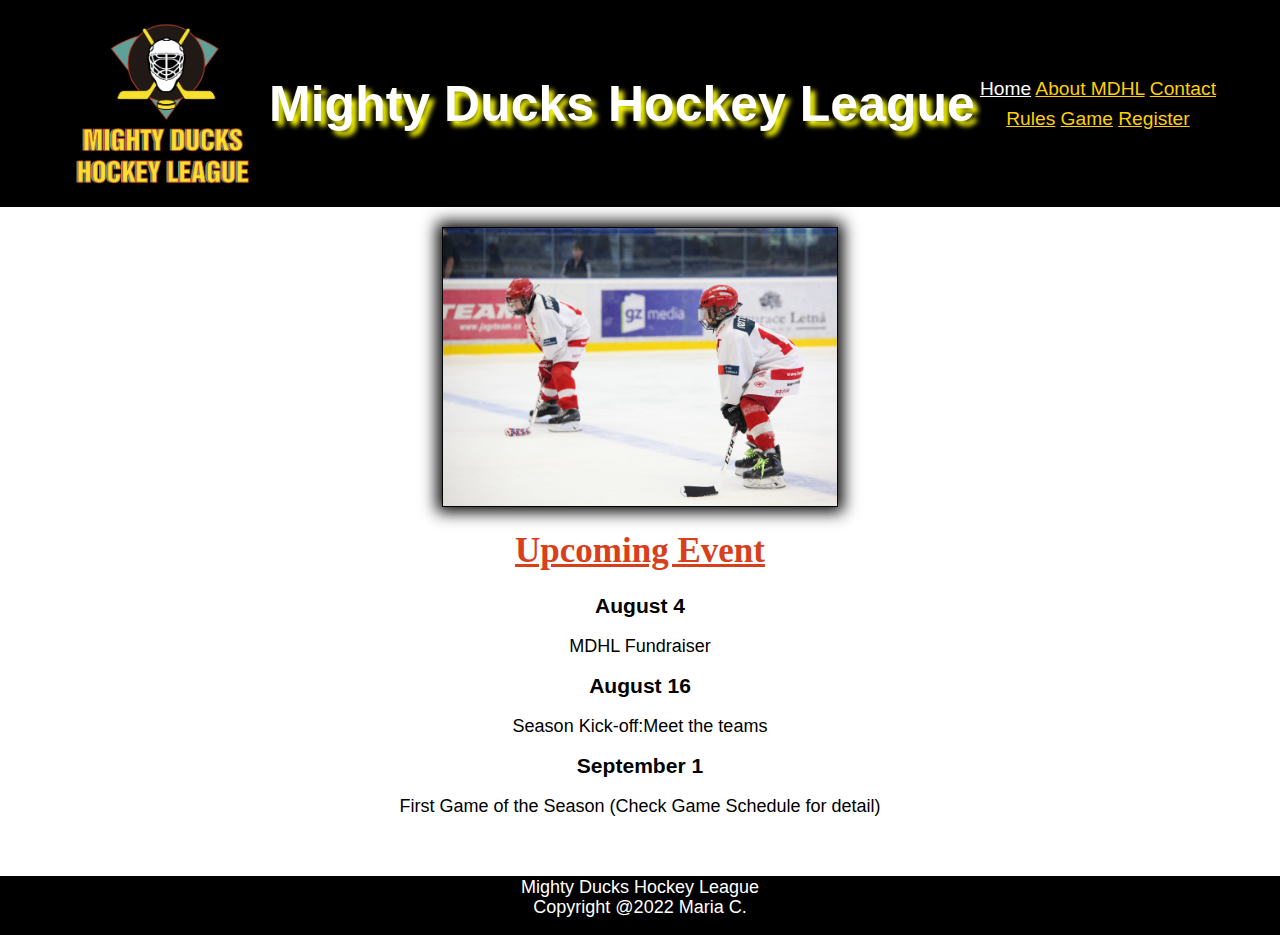
<file: index.html>
<!DOCTYPE html>
<html lang="en">
<head>
    <meta charset="UTF-8">
    <meta http-equiv="X-UA-Compatible" content="IE=edge">
    <meta name="viewport" content="width=device-width, initial-scale=1.0">
    <link rel="shortcut icon " href="./assets/img/LogoMightyducks-01.png" type="imge/x-icon">
    <link rel="stylesheet" href="./styles/mdhl.css">
    <title>MDHL</title>
</head>
<body>
    <!-- Header -->
    <header class="header_index">
        <img src="./assets/img/LogoMightyducks-01.png" alt="logo" width="200" id="logo_index">             
        <h1 id="titulo_index">Mighty Ducks Hockey League</h1>
        
        <!-- Barra de navegacion -->
         
            <nav id="nav_index1">
               <div>

                   <a href="#" id="nav_index2">Home</a>
                   <a href="./about.html" class="nav_index3">About MDHL</a>
                   <a href="./contact.html" class="nav_index3">Contact</a>
               </div>
               <div>
                   <a href="./rules.html" class="nav_index3">Rules</a>
                   <a href="./game.html" class="nav_index3">Game</a>
                   <a href="./register.html" class="nav_index3">Register</a>
               </div>

            </nav>        
       
    </header>
    <!-- Main  -->
    <main class="main_index">
        <div id="portada_index">
            <img src="./assets/img/hockey3.png" alt="portada2" >
        </div>
        <section class="section_index">
            <h2 id="subtitulo_index">Upcoming Event</h2> 
    
            <div id="article_index">
                <article class="article_index">
                    <h3>August 4</h3>
                    <p>MDHL Fundraiser</p>                
                    <h3>August 16</h3>
                    <p>Season Kick-off:Meet the teams</p>        
                    <h3>September 1</h3>
                    <p>First Game of the  Season (Check Game Schedule for detail)</p> 
                </article>
            </div> 
        </section>            
    </main>
<footer id="footer_index">
   <div class="linea_index"> <p>Mighty Ducks Hockey League </p>
    <p>Copyright @2022 Maria C.</p> </div>
</footer>

</body>
</html>
</file>
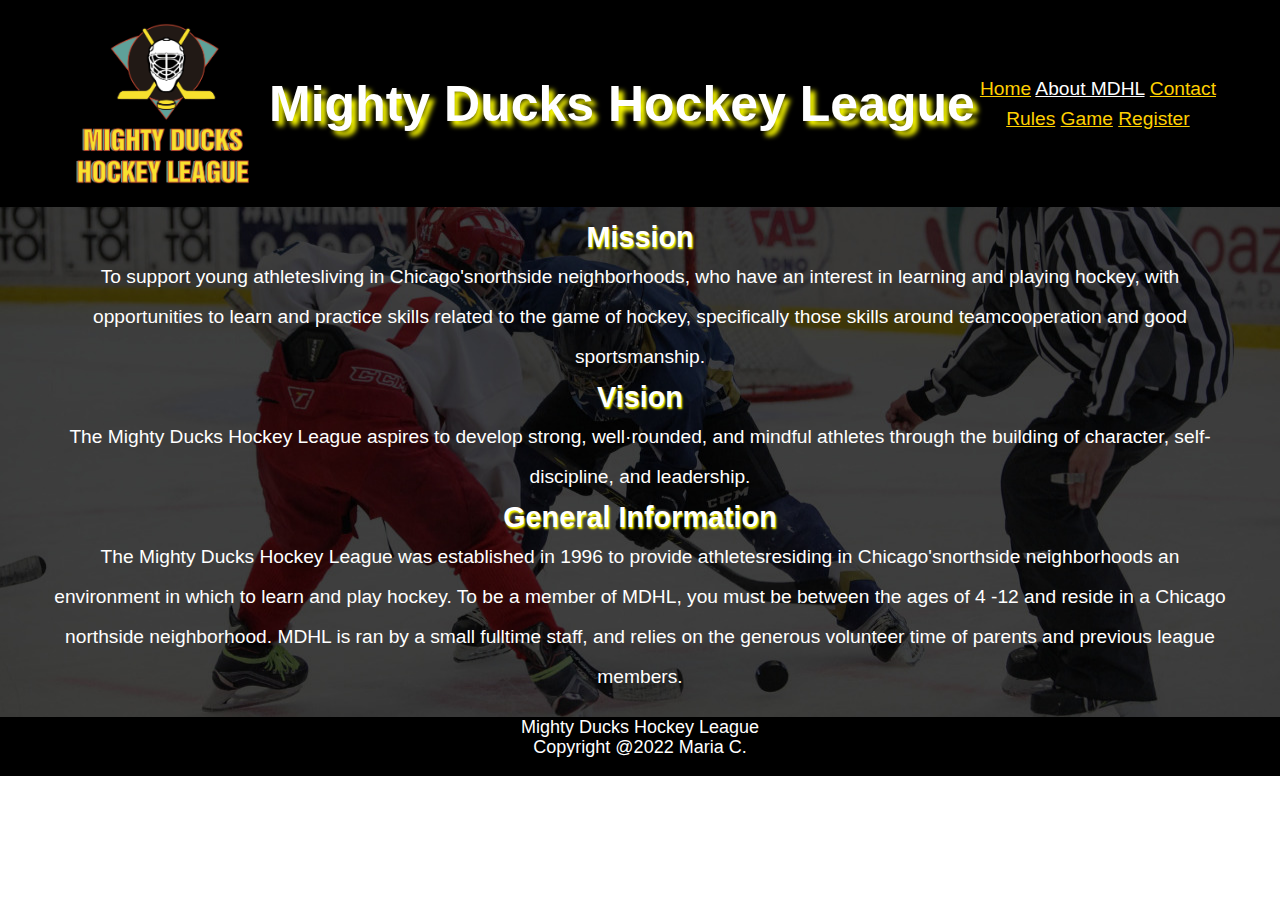
<file: about.html>
<!DOCTYPE html>
<html lang="en">
<head>
    <meta charset="UTF-8">
    <meta http-equiv="X-UA-Compatible" content="IE=edge">
    <meta name="viewport" content="width=device-width, initial-scale=1.0">
    <link rel="shortcut icon " href="./assets/img/LogoMightyducks-01.png" type="imge/x-icon">
    <title>MDHL</title>
    <link rel="stylesheet" href="./styles/mdhl.css">

</head>
<body>
    <!-- Header About -->
    <header class="header_about">
        <img src="./assets/img/LogoMightyducks-01.png" alt="logoAbout" id="logo_about">
        <h1 id="titulo_about">Mighty Ducks Hockey League</h1>

        <!-- Barra de navegacion -->
        <nav id="nav_about1">
            <div>
                <a href="./index.html" class="nav_about3">Home</a>
                <a href="#" id="nav_about2">About MDHL</a>
                <a href="./contact.html" class="nav_about3">Contact</a>
            </div>
            <div>
                <a href="./rules.html" class="nav_about3">Rules</a>
                <a href="./game.html" class="nav_about3">Game</a>
                <a href="./register.html" class="nav_about3">Register</a>
            </div>

        </nav> 
        
    </header>
    <!-- Main  -->
    <main class="main_about">
        <section class="section_about">
            
                <h2 class="subtitulo_about">Mission</h2>
                <p>To support young athletesliving in Chicago'snorthside neighborhoods, who have an interest in
                    learning and playing hockey, with opportunities to learn and practice skills related to the game of hockey, specifically those skills around teamcooperation and good sportsmanship.
                </p>
                <h2 class="subtitulo_about">Vision</h2>
                <p>The Mighty Ducks Hockey League aspires to develop strong, well·rounded, and mindful
                athletes through the building of character, self-discipline, and leadership.       
                </p>
                <h2 class="subtitulo_about">General Information</h2>
                <p>The Mighty Ducks Hockey League was established in 1996 to provide athletesresiding in Chicago'snorthside neighborhoods an environment in which to learn and play hockey. To be a member of MDHL, you must be between the ages of 4 -12 and reside in a Chicago northside neighborhood. MDHL is ran by a small fulltime staff, and relies on the generous volunteer time of parents and previous league members.
                </p>
               
        </section>
    </main>
    <footer id="footer_about">
        <div class="linea"> <p>Mighty Ducks Hockey League </p>
            <p>Copyright @2022 Maria C.</p> </div>
    </footer>
</body>
</html>
</file>
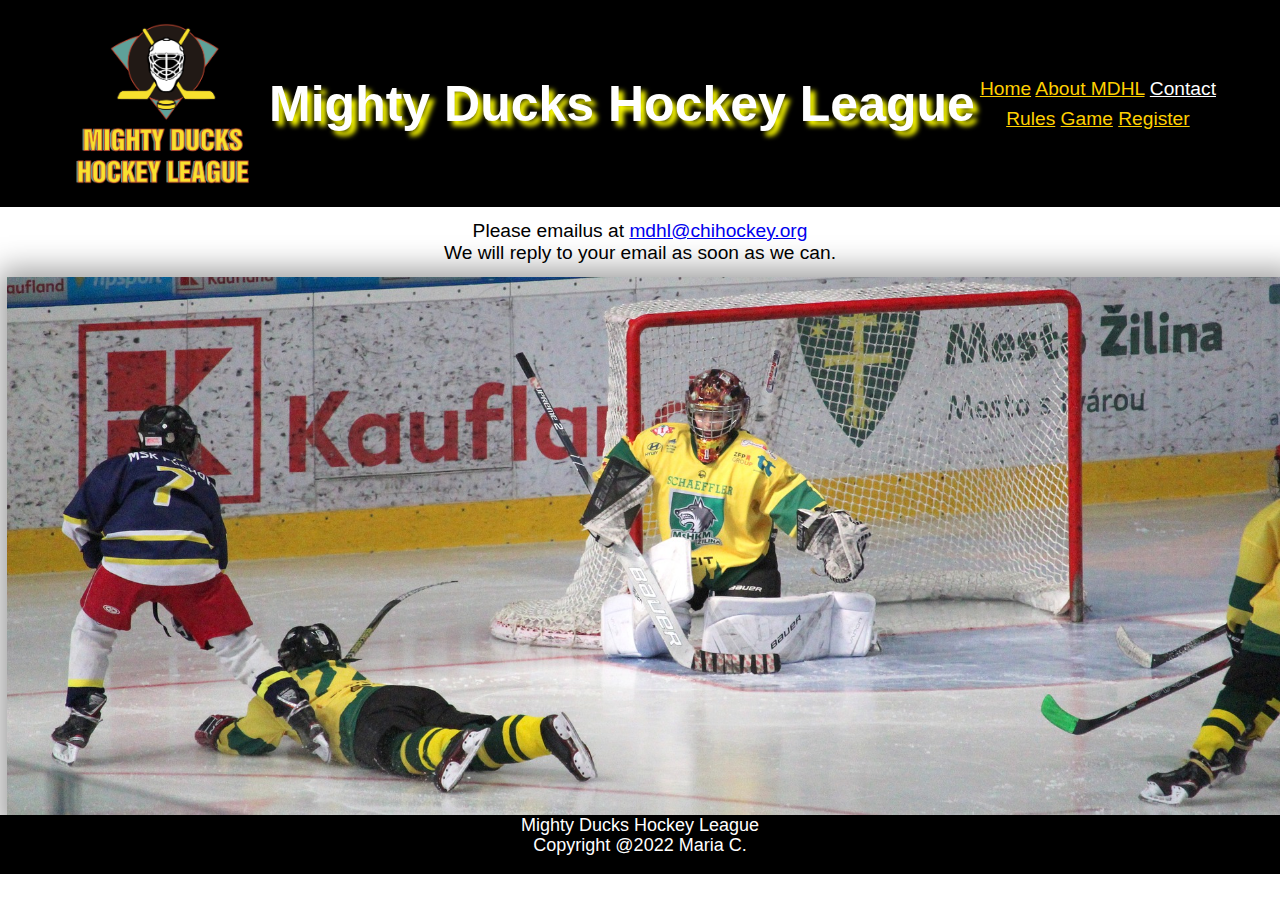
<file: contact.html>
<!DOCTYPE html>
<html lang="en">
<head>
    <meta charset="UTF-8">
    <meta http-equiv="X-UA-Compatible" content="IE=edge">
    <meta name="viewport" content="width=device-width, initial-scale=1.0">
    <link rel="shortcut icon " href="./assets/img/LogoMightyducks-01.png" type="imge/x-icon" >
    <link rel="stylesheet" href="./styles/mdhl.css">
    <title>MDHL</title>
</head>
<body>
    <!-- Header -->
    <header class="header_contact">
        <img src="./assets/img/LogoMightyducks-01.png" alt="logo" width="200" id="logo_contact">
            <h1 id="titulo_contact">Mighty Ducks Hockey League</h1>
            <!-- Barra de navegacion -->
            <nav id=    "nav_contact1">
                <div>
                    <a href="./index.html" class="nav_contact3">Home</a>
                    <a href="./about.html" class="nav_contact3" >About MDHL</a>
                    <a href="#" id="nav_contact2">Contact</a>
                </div>
                <div>
                    <a href="./rules.html" class="nav_contact3">Rules</a>
                    <a href="./game.html" class="nav_contact3">Game</a>
                    <a href="./register.html" class="nav_contact3">Register</a>
                </div>

            </nav> 
    </header>   
    <!-- Main  -->
    <main class="main_contact">
        <div id="texto_contact">
            <span>Please emailus at</span>
            <a target="_blank"  href="mdhl@chihockey.org">mdhl@chihockey.org</a>
            <p>We will reply to your email as soon as we can. </p>
        </div>
        <img src="./assets/img/design1_image2.jpg" alt="imagen3" width="150" id="imagen_contact">
              
    </main>
    <footer id="footer_contact">
        <div class="linea"><p>Mighty Ducks Hockey League </p>
            <p>Copyright @2022 Maria C.</p> </div>
     </footer>
</body>
</html>
</file>
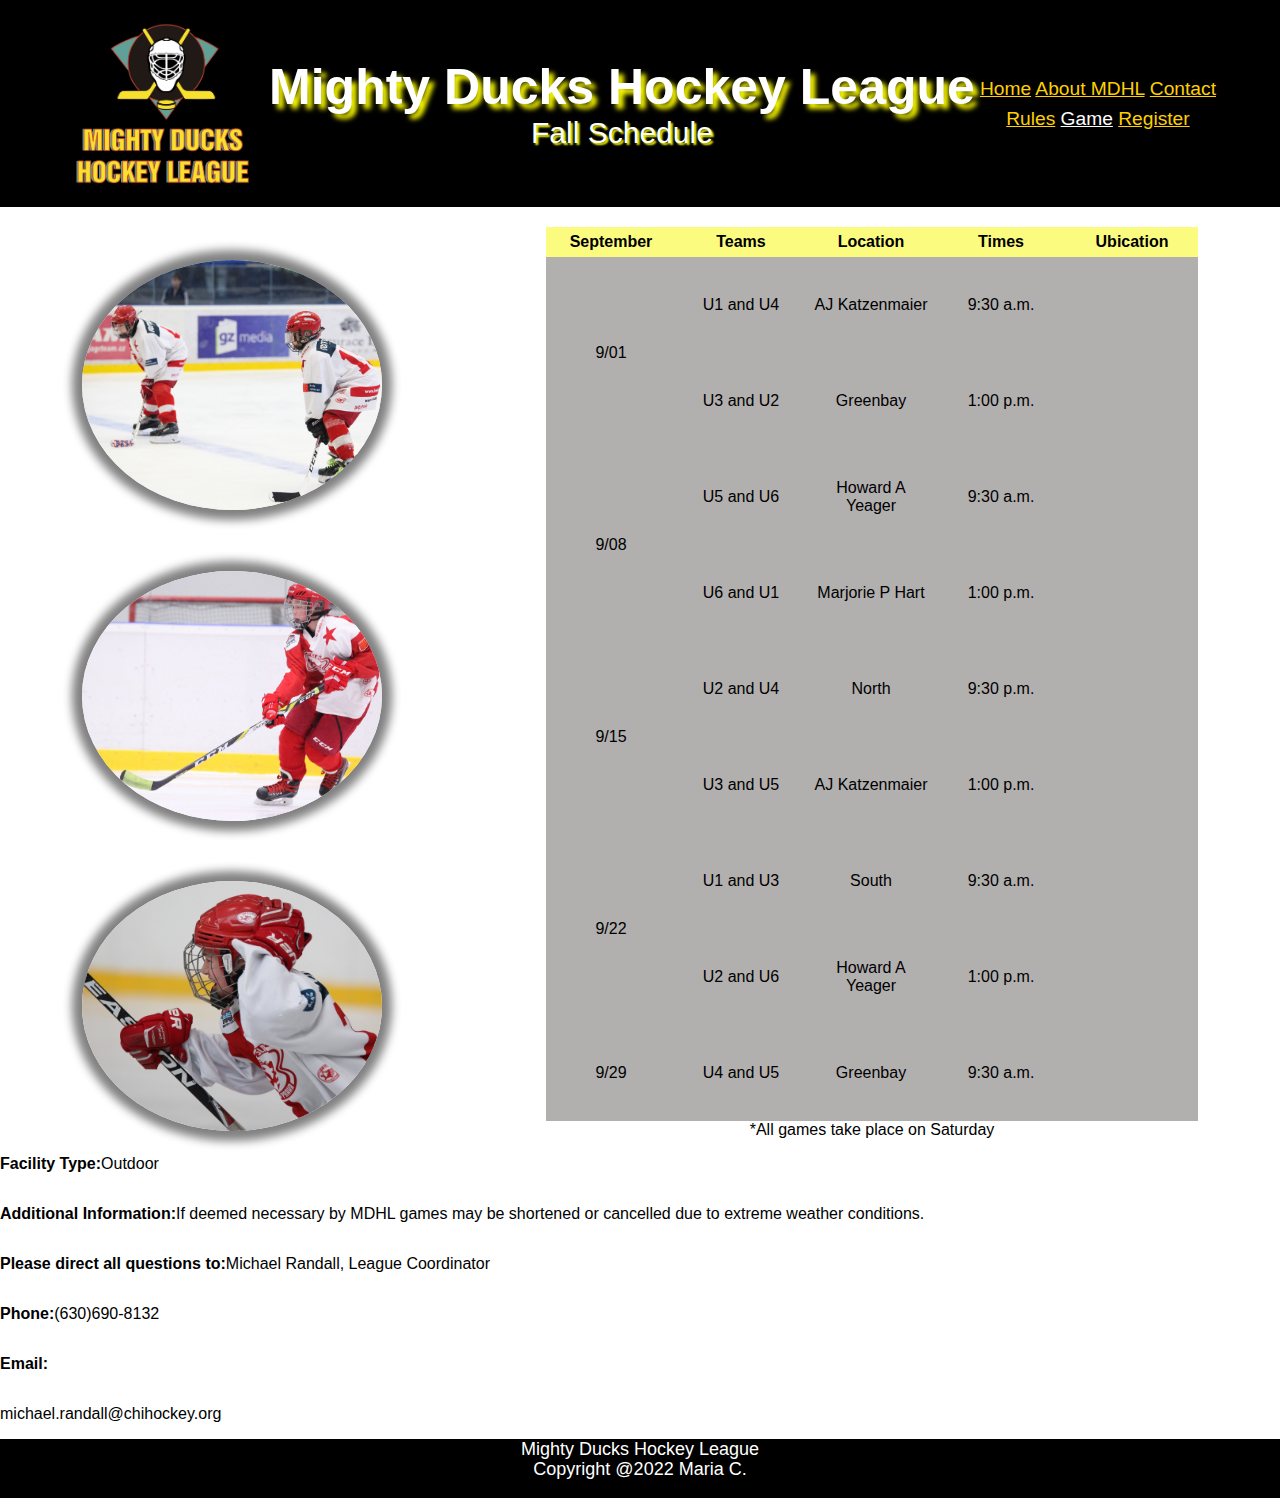
<file: game.html>
<!DOCTYPE html>
<html lang="en">
<head>
    <meta charset="UTF-8">
    <meta http-equiv="X-UA-Compatible" content="IE=edge">
    <meta name="viewport" content="width=device-width, initial-scale=1.0">
    <title>Rules of Play & Policies</title>
    <link rel="stylesheet" href="./styles/mdhl.css">
    
</head>
<body>
    
    <header class="header_game">
        <img src="./assets/img/LogoMightyducks-01.png" alt="logo" width="200" id="logo_game">             
        <div>
            <h1 id="titulo_game">Mighty Ducks Hockey League</h1>
            <p class="subtitulo_game">Fall Schedule</p>
        </div>
        <nav id= "nav_game1">
            <div>
                <a href="./index.html" class="nav_game3">Home</a>
                <a href="./about.html" class="nav_game3">About MDHL</a>
                <a href="./contact.html" class="nav_game3">Contact</a>
            </div>
            <div>
                <a href="./rules.html" class="nav_game3">Rules</a>
                <a href="#" id="nav_game2">Game</a>
                <a href="./register.html" class="nav_game3">Register</a>
            </div>
        </nav> 
    </header>

    <main class="main_game">
        <div class="section_game">
            <div class="conteiner_game1"> 
                <div class="conteiner_game_imagen">
                    <img src="./assets/img/hockey3.png" alt="imagen2game" class="imagengame">
                    <img src="./assets/img/hockey2.png" alt="imagengame" class="imagengame">
                    <img src="./assets/img/hockey1.png" alt="imagengame" class="imagengame">
                    
                </div>
    
                <table>
                    <caption>*All games take place on Saturday</caption>
                    <colgroup>
                        <col class="col-1" span="5">
                    </colgroup>
                    <thead>
                        <tr>
                            <th>September</th>
                            <th>Teams</th>
                            <th>Location</th>
                            <th>Times</th>
                            <th>Ubication</th>
                        </tr>
                    </thead>
                    <tbody>    
                        <tr>
                            <td rowspan="2">9/01</td>   
                            <td>U1 and U4 </td>
                            <td>AJ Katzenmaier</td>
                            <td>9:30 a.m.</td>
                            <td><iframe src="https://www.google.com/maps/embed?pb=!1m18!1m12!1m3!1d2969.6572038332524!2d-87.63125808459743!3d41.900228779220456!2m3!1f0!2f0!3f0!3m2!1i1024!2i768!4f13.1!3m3!1m2!1s0x880fd34e07f69da7%3A0x15e198c063fc787c!2sAJ%20Katzenmaier%20Elementary!5e0!3m2!1ses-419!2sar!4v1654568785582!5m2!1ses-419!2sar" width="120" height="80" style="border:0;" allowfullscreen="" loading="lazy" referrerpolicy="no-referrer-when-downgrade"></iframe></td>
                        </tr>
                        <tr>
                            
                            <td>U3 and U2 </td>
                            <td>Greenbay</td>
                            <td>1:00 p.m.</td>
                            <td><iframe src="https://www.google.com/maps/embed?pb=!1m18!1m12!1m3!1d2969.022981686594!2d-87.64002218459702!3d41.91386467921937!2m3!1f0!2f0!3f0!3m2!1i1024!2i768!4f13.1!3m3!1m2!1s0x880fd3407260c45b%3A0xb351205fae50c6f3!2sGreenbay%20Elementary!5e0!3m2!1ses-419!2sar!4v1654569332033!5m2!1ses-419!2sar" width="120" height="80" style="border:0;" allowfullscreen="" loading="lazy" referrerpolicy="no-referrer-when-downgrade"></iframe></td>
                        </tr>
                        <tr>
                            <td rowspan="2">9/08</td>   
                            <td>U5 and U6 </td>
                            <td>Howard A Yeager</td>
                            <td>9:30 a.m.</td>
                            <td><iframe src="https://www.google.com/maps/embed?pb=!1m18!1m12!1m3!1d2968.5852694079276!2d-87.66512358463311!3d41.92327347056509!2m3!1f0!2f0!3f0!3m2!1i1024!2i768!4f13.1!3m3!1m2!1s0x880fd2e37f852467%3A0xb6cb22b2f0358874!2sHoward%20A%20Yeager%20Elementary!5e0!3m2!1ses!2sar!4v1654569556874!5m2!1ses!2sar" width="120" height="80" style="border:0;" allowfullscreen="" loading="lazy" referrerpolicy="no-referrer-when-downgrade"></iframe> </td>
                        </tr>
                        <tr>
                            
                            <td>U6 and U1 </td>
                            <td>Marjorie P Hart</td>
                            <td>1:00 p.m.</td>
                            <td><iframe src="https://www.google.com/maps/embed?pb=!1m14!1m8!1m3!1d11798.881242377356!2d-87.84569!3d42.3271639!3m2!1i1024!2i768!4f13.1!3m3!1m2!1s0x0%3A0x9a4d5f9aafd42e02!2sMarjorie%20P%20Hart%20School!5e0!3m2!1ses!2sar!4v1654569589942!5m2!1ses!2sar" width="120" height="80" style="border:0;" allowfullscreen="" loading="lazy" referrerpolicy="no-referrer-when-downgrade"></iframe></td>
                        </tr>
                        <tr>
                            <td rowspan="2">9/15</td>   
                            <td>U2 and U4 </td>
                            <td>North</td>
                            <td>9:30 p.m.</td>
                            <td><iframe src="https://www.google.com/maps/embed?pb=!1m18!1m12!1m3!1d2969.3353630140205!2d-87.64831158463355!3d41.90714887157485!2m3!1f0!2f0!3f0!3m2!1i1024!2i768!4f13.1!3m3!1m2!1s0x880fd33af14860a5%3A0x5736e62f19086c62!2sNorth%20Elementary!5e0!3m2!1ses!2sar!4v1654569811150!5m2!1ses!2sar" width="120" height="80" style="border:0;" allowfullscreen="" loading="lazy" referrerpolicy="no-referrer-when-downgrade"></iframe></td>
                        </tr>
                        <tr>
            
                            <td>U3 and U5 </td>
                            <td>AJ Katzenmaier</td>
                            <td>1:00 p.m.</td>
                            <td><iframe src="https://www.google.com/maps/embed?pb=!1m18!1m12!1m3!1d2969.6572038332524!2d-87.63125808459743!3d41.900228779220456!2m3!1f0!2f0!3f0!3m2!1i1024!2i768!4f13.1!3m3!1m2!1s0x880fd34e07f69da7%3A0x15e198c063fc787c!2sAJ%20Katzenmaier%20Elementary!5e0!3m2!1ses-419!2sar!4v1654568785582!5m2!1ses-419!2sar" width="120" height="80" style="border:0;" allowfullscreen="" loading="lazy" referrerpolicy="no-referrer-when-downgrade"></iframe></td>

                            </tr>
                        <tr>
                            <td rowspan="2">9/22</td>   
                            <td>U1 and U3 </td>
                            <td>South</td>
                            <td>9:30 a.m.</td>
                            <td><iframe src="https://www.google.com/maps/embed?pb=!1m18!1m12!1m3!1d3052.117187982298!2d-74.70157078441592!3d40.095100083060935!2m3!1f0!2f0!3f0!3m2!1i1024!2i768!4f13.1!3m3!1m2!1s0x89c144b2638ff551%3A0x7d8ba7c4c7e2bf98!2sS%20Hockey%20Dr%2C%20Mansfield%2C%20NJ%2008022%2C%20EE.%20UU.!5e0!3m2!1ses!2sar!4v1651157948661!5m2!1ses!2sar"
                                width="120" height="80" style="border:0;" allowfullscreen="" loading="lazy"
                                referrerpolicy="no-referrer-when-downgrade"></iframe></td>
                        </tr>
                        <tr>        
                            <td>U2 and U6 </td>
                            <td>Howard A Yeager</td>
                            <td>1:00 p.m.</td>
                            <td><iframe src="https://www.google.com/maps/embed?pb=!1m18!1m12!1m3!1d2968.5852694079276!2d-87.66512358463311!3d41.92327347056509!2m3!1f0!2f0!3f0!3m2!1i1024!2i768!4f13.1!3m3!1m2!1s0x880fd2e37f852467%3A0xb6cb22b2f0358874!2sHoward%20A%20Yeager%20Elementary!5e0!3m2!1ses!2sar!4v1654569556874!5m2!1ses!2sar" width="120" height="80" style="border:0;" allowfullscreen="" loading="lazy" referrerpolicy="no-referrer-when-downgrade"></iframe> </td>
                        </tr>
                        <tr>
                            <td>9/29</td>
                            <td>U4 and U5</td>
                            <td>Greenbay</td>
                            <td>9:30 a.m.</td>
                            <td><iframe src="https://www.google.com/maps/embed?pb=!1m18!1m12!1m3!1d2969.022981686594!2d-87.64002218459702!3d41.91386467921937!2m3!1f0!2f0!3f0!3m2!1i1024!2i768!4f13.1!3m3!1m2!1s0x880fd3407260c45b%3A0xb351205fae50c6f3!2sGreenbay%20Elementary!5e0!3m2!1ses-419!2sar!4v1654569332033!5m2!1ses-419!2sar" width="120" height="80" style="border:0;" allowfullscreen="" loading="lazy" referrerpolicy="no-referrer-when-downgrade"></iframe></td>
                        </tr>
                    </tbody>
                    <tfoot></tfoot>
                </table>
            </div>
           <article class="article_game">
                <div class="conteiner_article">
                    <h4>Facility Type:</h4>
                    <span>Outdoor</span> 
                </div>  
                <div class="conteiner_article">         
                    <h4>Additional Information:</h4>
                    <span>If deemed necessary by MDHL games may be shortened or cancelled due to extreme weather conditions.</span>
                </div>
                <div class="conteiner_article">
                    <h4>Please direct all questions to:</h4>
                    <span>Michael Randall, League Coordinator</span>
                </div>
                <div class="conteiner_article">        
                    <h4>Phone:</h4>
                    <span>(630)690-8132</span>
                </div>
                <h4>Email:</h4>
                <span>michael.randall@chihockey.org</span>
            </article>
            </div>            
    </main>
    <footer id="footer_game">
        <div class="linea"> <p>Mighty Ducks Hockey League </p>
            <p>Copyright @2022 Maria C.</p> 
        </div>
    </footer>
</body>
</html>
</file>
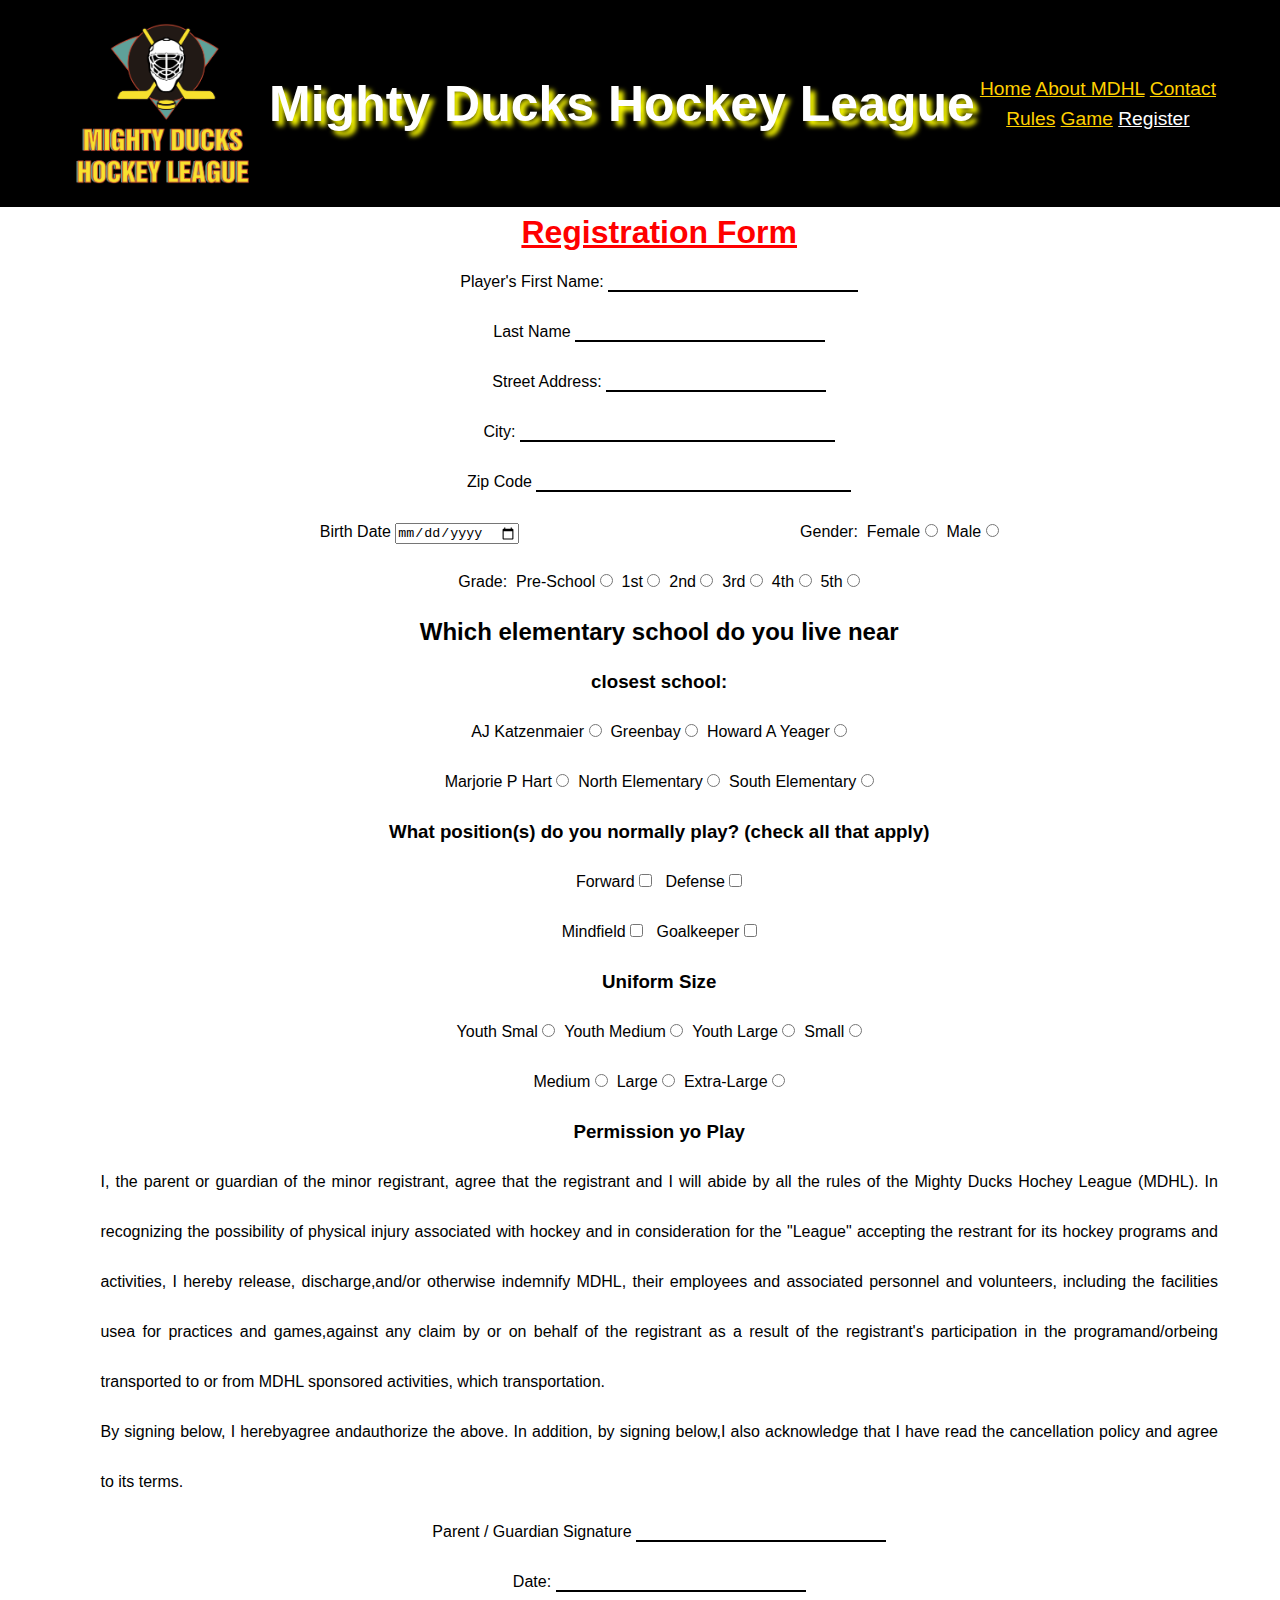
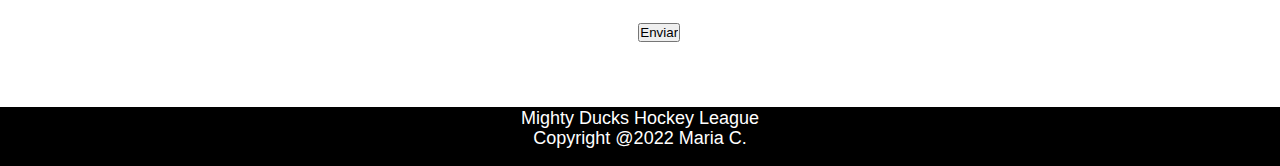
<file: register.html>
<!DOCTYPE html>
<html lang="en">
<head>
    <meta charset="UTF-8">
    <meta http-equiv="X-UA-Compatible" content="IE=edge">
    <meta name="viewport" content="width=device-width, initial-scale=1.0">
    <link rel="shortcut icon " href="./assets/img/LogoMightyducks-01.png" type="imge/x-icon">
    <link rel="stylesheet" href="./styles/mdhl.css">
    <title>MDHL</title>
   
</head>
<body>
    <header class="header_register">
        <img src="./assets/img/LogoMightyducks-01.png" alt="logo" width="200" id="logo_register">
        <h1 id="titulo_register">Mighty Ducks Hockey League</h1>
        <nav id="nav_register1">
            <div>
                <a href="./index.html" class="nav_register3">Home</a>
                <a href="./about.html" class="nav_register3" >About MDHL</a>
                <a href="./contact.html" class="nav_register3">Contact</a>
            </div>
            <div>
                <a href="./rules.html" class="nav_register3">Rules</a>
                <a href="./game.html" class="nav_register3">Game</a>
                <a href="#" id="nav_register2">Register</a>
            </div>
        </nav> 
    </header>   
    <main class="main_register">    
        <h1 class="title_register">Registration Form</h1>   
        <form action="./show_data.html" method="GET">
            <div class="name_register">
                <label for="firsname">Player's First Name:</label>
                <input type="text" name="firsname" id="firsname">
                <div>
                    <label for="lastname">Last Name</label>
                    <input type="text" name="lastname" id="lastname">
                </div>
            </div>
            <div class="street_register">
                <label for="street_address">Street Address: </label>
                <input type="text" name="street_address" id="street_address">
            </div>
            <div class="city_code">
                <label for="city">City:</label>
                <input type="text" name="city" id="city">
                <div>
                    <label for="zipcode">Zip Code</label>
                    <input type="number" name="zipcode" id="zipcode">
                </div>
            </div>
            <div class="data_regiter">
                <div>
                    <label for="birthdate">Birth Date</label>
                    <input type="date" name="birthdate" id="birthdate">
                </div>
                <div>
                    <span>Gender: </span>
                    <label for="genderf">&nbsp;Female</label>
                    <input type="radio" name="gender" id="genderf" value="Female">
                    <label for="genderm">&nbsp;Male</label>
                    <input type="radio" name="gender" id="genderm" value="Male">
                </div>
            </div>
            <div class="study_register">            
                <span>Grade:</span>
                <label for="grade1">&nbsp;Pre-School </label>
                <input type="radio" name="grade" id="grade1" value="Pre-school">
                <label for="grade2">&nbsp;1st </label>
                <input type="radio" name="grade" id="grade2" value="1st">
                <label for="grade3">&nbsp;2nd </label>
                <input type="radio" name="grade" id="grade3" value="2nd">
                <label for="grade4">&nbsp;3rd </label>
                <input type="radio" name="grade" id="grade4" value="3rd">
                <label for="grade5">&nbsp;4th </label>
                <input type="radio" name="grade" id="grade5" value="4th">
                <label for="grade6">&nbsp;5th </label>
                <input type="radio" name="grade" id="grade6" value="5th">
            </div>    
        
            <h2 class="subtitle_register">Which elementary school do you live near</h2>
            <h3 class="subtitle_register2">closest school:</h3>
            <div class="container_school">
                <div>
                    <label for="school1">AJ Katzenmaier</label>
                    <input type="radio" name="school" id="school1" value="AJ Katzenmaier">
                    <label for="school2">&nbsp;Greenbay</label>
                    <input type="radio" name="school" id="school2" value="Greenbay">
                    <label for="school3">&nbsp;Howard A Yeager</label>
                    <input type="radio" name="school" id="school3" value="Howard A Yeager">
                </div>
                <div>
                    <label for="school4">Marjorie P Hart</label>
                    <input type="radio" name="school" id="school4" value="Marjorie P Hart">
                    <label for="school5">&nbsp;North Elementary</label>
                    <input type="radio" name="school" id="school5" value="North Elementary">
                    <label for="school6">&nbsp;South Elementary</label>
                    <input type="radio" name="school" id="school6" value="South Elementary">
                </div>
            </div>

            <h3 class="subtitle_register2">What position(s) do you normally play? (check all that apply)</h3>
            <div>
               <div>
                    <label for="position_play1">Forward</label>
                    <input type="checkbox" name="position_play" id="position_play1" value="Forward">
                    <label for="position_play2">&nbsp;&nbsp;Defense</label>
                    <input type="checkbox" name="position_play" id="position_play2" value="Defense">        
                </div>
                <div>
                    <label for="position_play3">Mindfield</label>
                    <input type="checkbox" name="position_play" id="position_play3" value="Mindfield">
                    <label for="position_play4">&nbsp;&nbsp;Goalkeeper</label>
                    <input type="checkbox" name="position_play" id="position_play4" value="Goalkeeper">
                    
                </div>
            </div>
            <h3 class="subtitle_register2">Uniform Size</h3>
            <div>
                <div>
                    <label for="uniforme1">Youth Smal</label>
                    <input type="radio" name="uniforme" id="uniforme1" value="Youth Smal">
                    <label for="uniforme2">&nbsp;Youth Medium</label>
                    <input type="radio" name="uniforme" id="uniforme2" value="Youth Medium">
                    <label for="uniforme3">&nbsp;Youth Large</label>
                    <input type="radio" name="uniforme" id="uniforme3" value="Youth Large">
                    <label for="uniforme4">&nbsp;Small</label>
                    <input type="radio" name="uniforme" id="uniforme4" value="Small">
                </div>
                <div>
                    <label for="uniforme5">Medium</label>
                    <input type="radio" name="uniforme" id="uniforme5" value="Medium">
                    <label for="uniforme6">&nbsp;Large</label>
                    <input type="radio" name="uniforme" id="uniforme6" value="Large">
                    <label for="uniforme7">&nbsp;Extra-Large</label>
                    <input type="radio" name="uniforme" id="uniforme7" value="Extra-Large">

                </div>
            </div>

             <h3 class="subtitle_register2">Permission yo Play</h3>
             <p class="permisse_text">I, the parent or guardian of the minor registrant, agree that the registrant and I will abide by all the 
                 rules of the Mighty Ducks Hochey League (MDHL). In recognizing the possibility of physical injury
                 associated with hockey and in consideration for the "League" accepting the restrant for its 
                 hockey programs and activities, I hereby release, discharge,and/or otherwise indemnify MDHL,
                 their employees and associated personnel and volunteers, including the facilities usea for 
                 practices and games,against any claim by or on behalf of the registrant as a result of the 
                 registrant's participation in the programand/orbeing transported to or from MDHL sponsored
                 activities, which transportation.    
             </p>
             <p class="permisse_text">By signing below, I herebyagree andauthorize the above. In addition, by signing below,I also 
                acknowledge that I have read the cancellation policy and agree to its terms.</p>
            <div>
                <label for="firmaparent">Parent / Guardian Signature</label>
                <input type="text" name="firmaparent" id="firmaparent">
            </div>
            <div>
                <label for="datefirma">Date:</label>
                <input type="text" name="datefirma" id="datefirma">
            </div>
            <input type="submit" value="Enviar">
        </form>
    </main>
    <footer id="footer_register">
        <div class="linea_index"> <p>Mighty Ducks Hockey League </p>
         <p>Copyright @2022 Maria C.</p> </div>
     </footer>
</body>
</html>
</file>
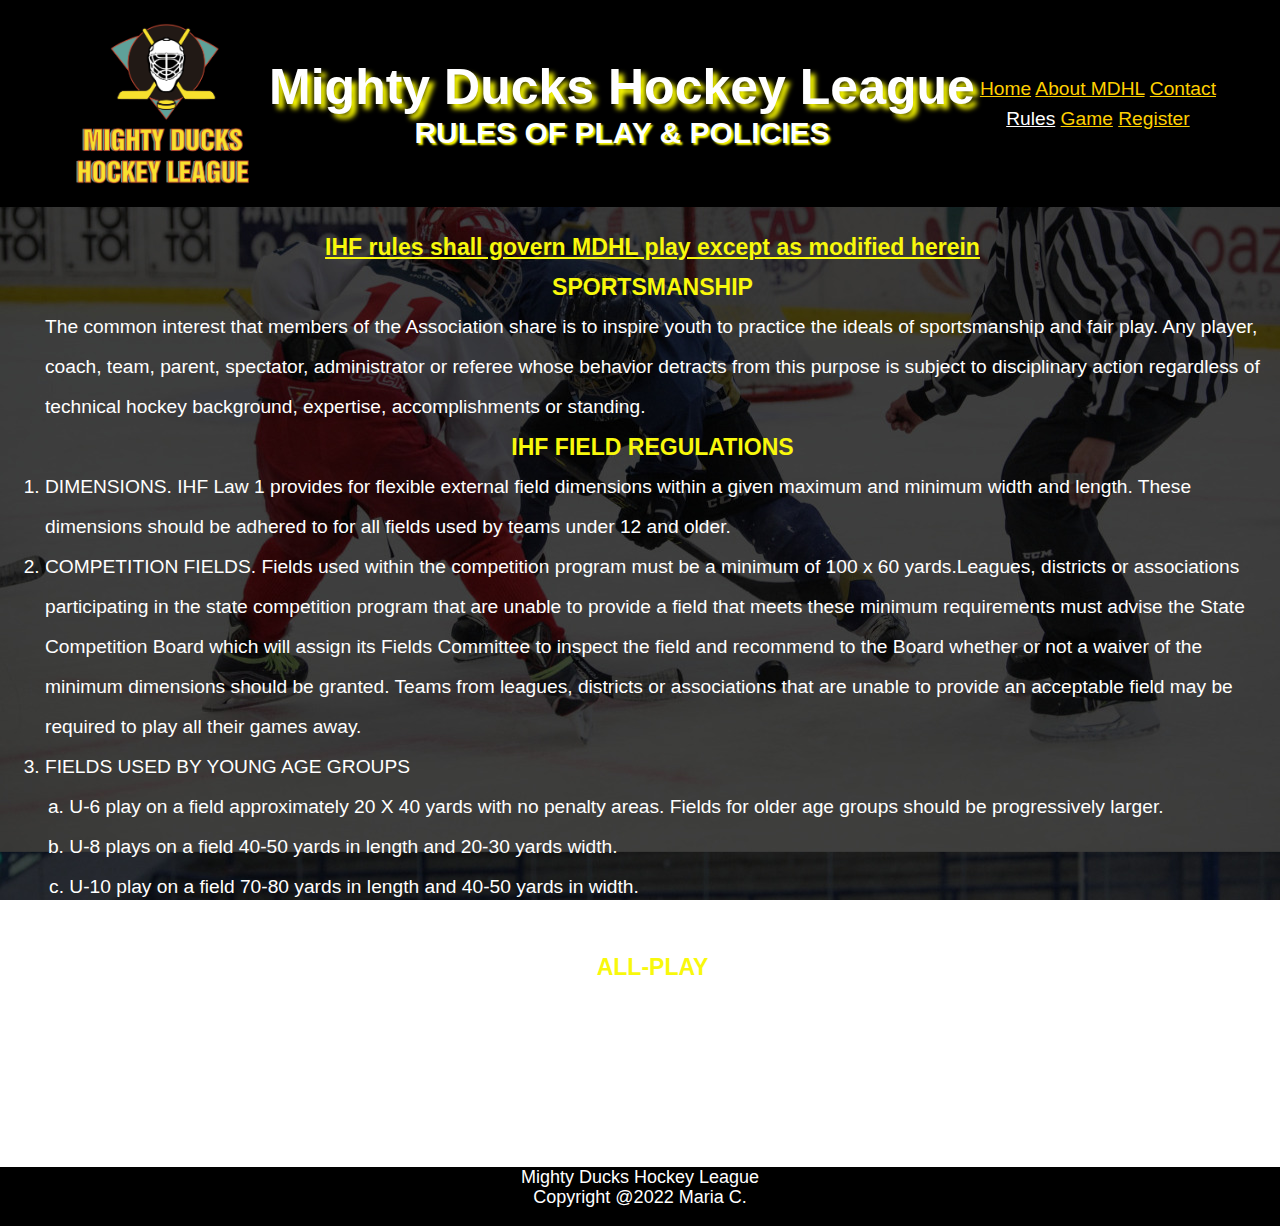
<file: rules.html>
<!DOCTYPE html>
<html lang="en">
<head>
    <meta charset="UTF-8">
    <meta http-equiv="X-UA-Compatible" content="IE=edge">
    <meta name="viewport" content="width=device-width, initial-scale=1.0">
    <title>Rules of Play & Policies</title>
    <link rel="stylesheet" href="./styles/mdhl.css">
    
</head>
<body>
    
 <!-- Header -->
 <header class="header_rules">
    <img src="./assets/img/LogoMightyducks-01.png" alt="logo" width="200" id="logo_rules">             
    <div>
        <h1 id="titulo_rules">Mighty Ducks Hockey League</h1>
        <h2 id="subtitulo_Rules">RULES OF PLAY & POLICIES</h2>
    </div>
    <!-- Barra de navegacion -->
    <nav id= "nav_rules1">
        <div>
            <a href="./index.html" class="nav_rules3">Home</a>
            <a href="./about.html" class="nav_rules3">About MDHL</a>
            <a href="./contact.html" class="nav_rules3">Contact</a>
        </div>
        <div>
            <a href="#" id="nav_rules2">Rules</a>
            <a href="./game.html" class="nav_rules3">Game</a>
            <a href="./register.html" class="nav_rules3">Register</a>
        </div>
    </nav>  
   
</header>

 <main class="main_rules">
    <section class="section_rules">
        <div class="container_rules">
            <h4 id="subtitulo_rules1">IHF rules shall govern MDHL play except as modified herein</h4>
            <dl>
                <dt id="titulo_descripcion">SPORTSMANSHIP</dt>
                <dd>
                    The common interest that members of the Association share is to inspire
                    youth to practice the ideals of sportsmanship and fair play. Any player, coach,
                    team, parent, spectator, administrator or referee whose behavior detracts from
                    this purpose is subject to disciplinary action regardless of technical hockey
                    background, expertise, accomplishments or standing.
                </dd>
            </dl>
            <h3 id="subtitulo_rules2">IHF FIELD REGULATIONS</h3>
            <ol>
                <li>DIMENSIONS. IHF Law 1 provides for flexible external field dimensions within
                    a given maximum and minimum width and length. These dimensions should be
                    adhered to for all fields used by teams under 12 and older.</li>
                <li>COMPETITION FIELDS. Fields used within the competition program must be
                    a minimum of 100 x 60 yards.Leagues, districts or associations participating in
                    the state competition program that are unable to provide a field that meets these
                    minimum requirements must advise the State Competition Board which will
                    assign its Fields Committee to inspect the field and recommend to the Board
                    whether or not a waiver of the minimum dimensions should be granted. Teams
                    from leagues, districts or associations that are unable to provide an acceptable
                    field may be required to play all their games away.</li>
                <li >FIELDS USED BY YOUNG AGE GROUPS
                <ol class="listaalf">                 
                    <li>U-6 play on a field approximately 20 X 40 yards with no penalty areas. Fields
                        for older age groups should be progressively larger.</li>
                    <li>U-8 plays on a field 40-50 yards in length and 20-30 yards width.</li>
                    <li>U-10 play on a field 70-80 yards in length and 40-50 yards in width.</li>
                    <li>In addition, fields used by young age groups may have their internal
                        dimensions and size of goal similarly modified.</li> 
                    
                </ol>
                </li>
            </ol>
            <h3 id="subtitulo_rules3">ALL-PLAY</h3>
            <dl>
                <dt></dt> 
                <dd>All-play means that every recreation player on every team shall play atleast
                    fifty percent of each game. Coaches in the competition program are encouraged
                    to play their players 50% of each game.</dd>
                <dd>
                    <ul>
                        <li>A Coach shall be permitted to not play a player 50% of each game
                            under special circumstances, e.g., unexcused absences from practice
                            and/or games, ungentlemanly conduct at practice and/or games, and
                            injuries.</li>
                    </ul>
                </dd>
            </dl>   
        </div>
    </section>            
    </main>
        <footer id="footer_rules">
            <div class="linea"> <p>Mighty Ducks Hockey League </p>
            <p>Copyright @2022 Maria C.</p> </div>
        </footer>

</body>
</html>
</file>
<file: styles/mdhl.css>
* {
  padding: 0px;
  margin: 0px;
  box-sizing: border-box;
}

.header_index,
.header_about,
.header_contact,
.header_rules,
.header_game,
.header_register{
  background-color: black;
  display: flex;
  flex-direction: row;
  justify-content: space-between;
  flex-wrap: nowrap;
  align-items: center;
  align-content: center;
}

#titulo_index,
#titulo_about,
#titulo_contact,
#titulo_rules,
#titulo_game,
#titulo_register{
  color: white;
  width: auto;
  font-size: 50px;
  text-shadow: 5px 5px 5px yellow;
  text-align: center;
  font-family: "Segoe UI", Tahoma, Geneva, Verdana, sans-serif;
}

#logo_index,
#logo_about,
#logo_contact,
#logo_rules,
#logo_game, 
#logo_register{
  width: 200px;
  margin-left: 5%;
  
}

#nav_index1,
#nav_about1,
#nav_contact1,
#nav_rules1,
#nav_game1,
#nav_register1{
  display: flex;
  flex-direction: column;
  justify-content: end;
  flex-wrap: nowrap;
  align-content: flex-end;
  align-items:center;
  font-family: "Segoe UI", Tahoma, Geneva, Verdana, sans-serif;
  margin-right: 5%;
  line-height: 30px;
  font-size: larger;
}
#nav_index2,
#nav_about2,
#nav_contact2,
#nav_rules2,
#nav_game2, 
#nav_register2{
  color: white;
}
.nav_index3,
.nav_about3,
.nav_contact3,
.nav_rules3,
.nav_game3, 
.nav_register3{
  color: rgb(255, 208, 0);
}

#portada_index {
  display: flex;
  flex-direction: row;
  justify-content: center;
  flex-wrap: nowrap;
  align-content: flex-start;
  margin-top: 20px;
  margin-bottom: 30px;
  width: auto;
  height: 280px;

}
#portada_index img{
  border: 1px solid black;
  -webkit-box-shadow: 0px 0px 15px 5px #000000; 
box-shadow: 0px 0px 15px 5px #000000;
}

#subtitulo_index {
  text-align: center;
  font-size: 35px;
  color: rgb(215, 63, 29);
  margin-top: -0.5%;
  text-decoration: underline;
}

.article_index {
  text-align: center;
  line-height: 40px;
  font-size: large;
  margin-top: 15px;
  font-family: "Segoe UI", Tahoma, Geneva, Verdana, sans-serif;
}

#footer_index,
#footer_about,
#footer_contact,
#footer_game,
#footer_rules,
#footer_register {
  background-color: black;
  color: white;
  text-align: center;
  font-family: "Segoe UI", Tahoma, Geneva, Verdana, sans-serif;
  font-size: large;
  line-height: 20px;
  padding-bottom: 1.5%;
  justify-items: center;
}
.linea_index {
  border-top: 1px solid black;
  height: 20px;
  max-width: 500px;
  padding: 0;
  margin: 50px auto 20px auto;
  text-align: center;
}

/* Css correspondiente a About Us */

.section_about {
  background-image: url(../assets/img/design1_image1_1.jpeg);
  background-attachment: fixed;
  
  font-family: "Segoe UI", Tahoma, Geneva, Verdana, sans-serif;
  justify-content: left;
  line-height: 40px;
  text-align: center;
  color: white;
    font-size: larger;
  padding: 10px 50px 20px;
 }

.subtitulo_about {
  text-align: center;
  text-shadow: 1px 2px 2px yellow;
}

/* Css correspondiente a Contact */

.main_contact {
  display: flex;
  flex-direction: column;
  justify-content: center;
  margin-top: 3%;
}
#texto_contact {
  font-family: "Segoe UI", Tahoma, Geneva, Verdana, sans-serif;
  font-size: larger;
  text-align: center;
  margin-top: -2%;
  margin-bottom: 1%;
}

#imagen_contact {
  width: auto;
  height: auto;
  margin-left: 7px;
  -webkit-box-shadow: 5px 5px 28px 13px rgba(0, 0, 0, 0.38);
  box-shadow: 5px 5px 28px 13px rgba(0, 0, 0, 0.38);
}

/* Css de Rules and policy */

#subtitulo_Rules {
  color: white;
  width: auto;
  font-size: 30px;
  text-shadow: 2px 2px 2px yellow;
  text-align: center;
  font-family: "Segoe UI", Tahoma, Geneva, Verdana, sans-serif;
}

.section_rules {
  background-image: url(../assets/img/design1_image1_1.jpeg);
  background-attachment: fixed;

  font-family: "Segoe UI", Tahoma, Geneva, Verdana, sans-serif;
  justify-content: left;

  line-height: 40px;
  text-align: start;
  color: white;
  font-size: larger;
  padding: 20px 20px 20px 15px;
}

.container_rules {
  padding-left: 30px;
}
ol.listaalf {
  list-style-type: lower-latin;
  padding-left: 2%;
}

#subtitulo_rules1,
#titulo_descripcion,
#subtitulo_rules2,
#subtitulo_rules3 {
  text-align: center;
  font-weight: bold;
  font-size: larger;
  color: rgb(248, 248, 12);
}
#subtitulo_rules1 {
  text-decoration: underline;
}

/* Css de Game information  */

.subtitulo_game {
  color: white;
  width: auto;
  font-size: 30px;
  text-shadow: 2px 2px 2px yellow;
  text-align: center;
  font-family: "Segoe UI", Tahoma, Geneva, Verdana, sans-serif;
  
}

table{
  margin-top: 20px;
}


table,
td,
th {
  border-collapse: collapse;
  text-align: center;
  padding: 6px;
  font-family: Arial, Helvetica, sans-serif;
}

thead {
  background-color: rgb(251, 251, 128);
  color: black;
  font-weight: bold;
}

tbody tr {
  background-color: rgb(178, 175, 175);
}

tbody tr:hover {
  background-color: rgb(105, 103, 103);
}

caption {
  caption-side: bottom;
}

.col-1 {
  width: 130px;
}

.imagengame
{ 
  width: 300px;
  height: 250px;
  margin-top: 45px;
  border-radius: 100%;
  box-shadow: 0px 0px 10px 10px gray;
  transition: 0.5s; 
  object-fit:cover; /* imagen no se distorsione*/

}

.imagengame:hover{
transform:rotate3d(0,1,0,60deg);

}

.conteiner_game_imagen{
  display: flex;
  flex-direction: column;
  justify-content: space-around;
  align-items: center;
}

.conteiner_game1 {
  display: flex;
  flex-direction: row;
  justify-content: space-around;
  flex-wrap: nowrap;
  align-content: center;
  /* align-items: stretch; */
}
.article_game {
  display: flex;
  flex-direction: column;
  justify-content: center;
  font-family: Arial, Helvetica, sans-serif;
  text-align: left;
  /* padding-left: 30px;
  margin-top: 25px;
  margin-bottom: 30px; */
  line-height: 50px;
  
}

.conteiner_article{
  display: flex;
  flex-direction: row;
}


/* CSS Fourmulario Registro */

.main_register{
  font-family: Arial, Helvetica, sans-serif;
  line-height: 50px;
  padding-left: 3%;
  text-align: center;
}

.title_register{
  text-align: center;
  text-decoration: underline;
  color: red;
}


#firsname,#lastname, #street_address, #city, #zipcode,#firmaparent,#datefirma {
  border: 0;
  border-bottom: 2px solid black;
  width: 250px;
  
}

#street_address{
  width: 220px;
}

#city, #zipcode{
  width: 315px;
}

.data_regiter{
  display: flex;
  flex-direction: row;
  justify-content:space-evenly;

}

.container_school{
  display: flex;
  flex-direction: column;
  justify-content: center;
}

.permisse_text{
  text-align: justify;
  padding:0 5%;

}


@media (max-width: 768px) {
  
  .header_index,
  .header_about,
  .header_contact,
  .header_rules,
  .header_game,
  .header_register{
      flex-direction: column;
      align-items: center;
  }
  #portada_index {

    width: auto;
    height: 150px;
  }  
  #nav_index1,
#nav_about1,
#nav_contact1,
#nav_rules1,
#nav_game1,
#nav_register1{
  flex-direction: row;
  justify-content: center;
  align-items: center;
  flex-wrap: wrap;
}
.conteiner_game1 {
  display: flex;
  flex-direction: column;
  justify-content: space-around;
  flex-wrap: nowrap;
  align-content: center;
  align-items: stretch;
}
table,
td,
th {
padding: 0;


}

}
</file>
